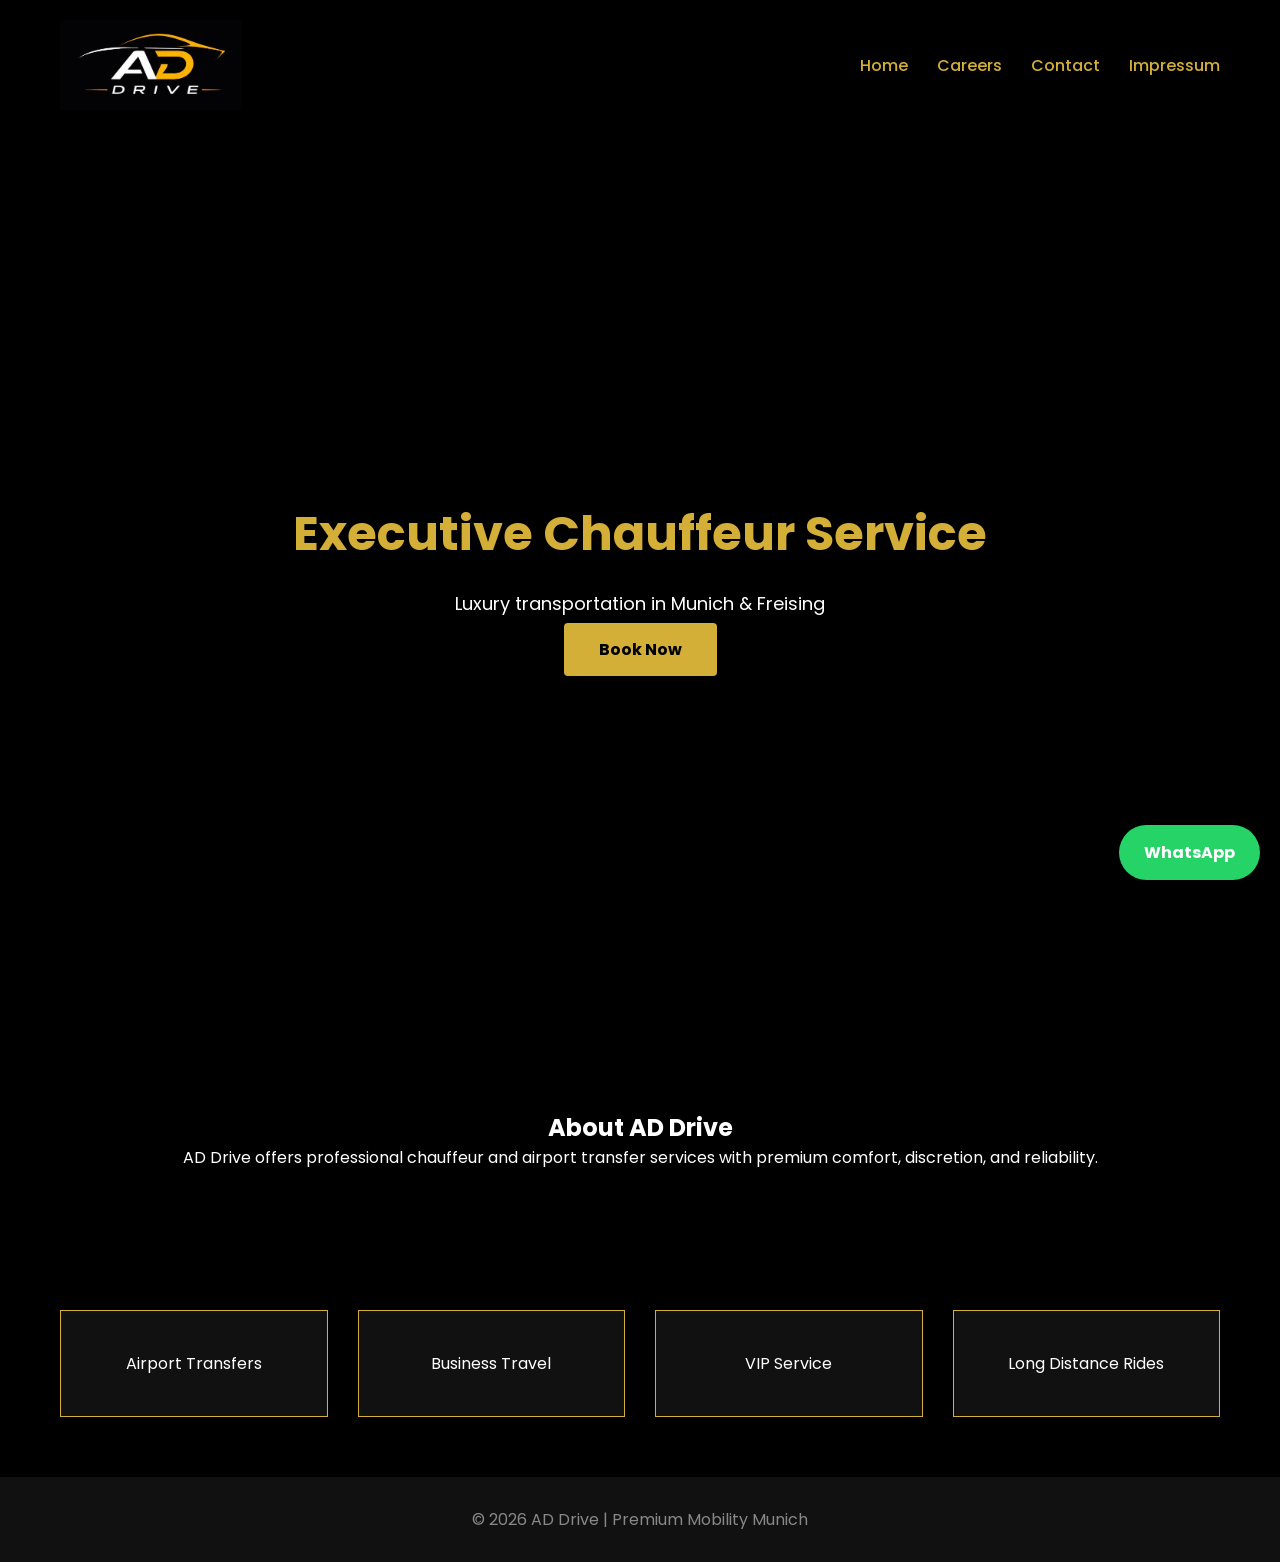
<file: index.html>
<!DOCTYPE html>
<html lang="de">
<head>
<meta charset="UTF-8">
<meta name="viewport" content="width=device-width, initial-scale=1.0">
<title>AD Drive | Premium Chauffeur Service Munich</title>

<link href="https://fonts.googleapis.com/css2?family=Poppins:wght@300;400;600&display=swap" rel="stylesheet">
<link rel="stylesheet" href="style.css">

</head>
<body>

<header>
    <div class="container">
        <img src="logo.jpg" class="logo">
        <nav>
            <a href="index.html">Home</a>
            <a href="careers.html">Careers</a>
            <a href="contact.html">Contact</a>
            <a href="impressum.html">Impressum</a>
        </nav>
    </div>
</header>

<section class="hero">
    <div class="overlay">
        <h1>Executive Chauffeur Service</h1>
        <p>Luxury transportation in Munich & Freising</p>
        <a href="https://wa.me/YOURNUMBER" class="btn">Book Now</a>
    </div>
</section>

<section class="about">
    <h2>About AD Drive</h2>
    <p>
        AD Drive offers professional chauffeur and airport transfer services 
        with premium comfort, discretion, and reliability.
    </p>
</section>

<section class="services">
    <div class="card">Airport Transfers</div>
    <div class="card">Business Travel</div>
    <div class="card">VIP Service</div>
    <div class="card">Long Distance Rides</div>
</section>

<footer>
    © 2026 AD Drive | Premium Mobility Munich
</footer>

<a href="https://wa.me/YOURNUMBER" class="whatsapp">WhatsApp</a>

    <script>

// Smooth Scroll
document.querySelectorAll('a[href^="#"]').forEach(anchor => {
anchor.addEventListener('click', function(e) {
e.preventDefault();
document.querySelector(this.getAttribute('href')).scrollIntoView({
behavior: 'smooth'
});
});
});

// Fade-in Animation
const faders = document.querySelectorAll('.fade-in');
const appearOptions = { threshold: 0.3 };

const appearOnScroll = new IntersectionObserver(function(entries, observer) {
entries.forEach(entry => {
if (!entry.isIntersecting) return;
entry.target.classList.add('appear');
observer.unobserve(entry.target);
});
}, appearOptions);

faders.forEach(fader => {
appearOnScroll.observe(fader);
});

// ✅ Mobile Menu Toggle
const menu = document.getElementById("mobile-menu");
const nav = document.getElementById("nav-links");

menu.addEventListener("click", () => {
nav.classList.toggle("active");
});


</script>
    
</body>
</html>
</file>
<file: style.css>
* {
    margin: 0;
    padding: 0;
    box-sizing: border-box;
}


body {
    font-family: 'Poppins', sans-serif;
    background: #000;
    color: white;
}


.container {
    display: flex;
    justify-content: space-between;
    align-items: center;
    padding: 20px 60px;
}

.logo {
    height: 90px;
    width: auto;
    object-fit: contain;
}

nav a {
    color: #d4af37;
    text-decoration: none;
    margin-left: 25px;
    font-weight: 500;
}

nav a:hover {
    color: white;
}

.hero {
    height: 100vh;
    background: url('https://images.unsplash.com/photo-1503376780353-7e6692767b70') center/cover no-repeat;
    display: flex;
    justify-content: center;
    align-items: center;
    text-align: center;
}

.overlay {
    background: rgba(0,0,0,0.7);
    padding: 60px;
    width: 100%;
}

.hero h1 {
    font-size: 48px;
    color: #d4af37;
}

.hero p {
    margin: 20px 0;
    font-size: 18px;
}

.btn {
    background: #d4af37;
    padding: 15px 35px;
    color: black;
    text-decoration: none;
    font-weight: bold;
    border-radius: 4px;
}

.btn:hover {
    background: white;
}

.about {
    padding: 80px 20px;
    text-align: center;
}

.services {
    display: grid;
    grid-template-columns: repeat(auto-fit, minmax(250px, 1fr));
    padding: 60px;
    gap: 30px;
}

.card {
    background: #111;
    padding: 40px;
    border: 1px solid #d4af37;
    text-align: center;
    transition: 0.3s;
}

.card:hover {
    background: #d4af37;
    color: black;
}

footer {
    padding: 30px;
    text-align: center;
    background: #111;
    color: #888;
}

.whatsapp {
    position: fixed;
    bottom: 20px;
    right: 20px;
    background: #25D366;
    color: white;
    padding: 15px 25px;
    border-radius: 30px;
    text-decoration: none;
    font-weight: bold;
}

.menu-toggle {
display: none;
flex-direction: column;
cursor: pointer;
}

.menu-toggle span {
height: 3px;
width: 25px;
background: white;
margin: 4px 0;
transition: 0.3s;
}

#nav-links {
display: flex;
}

@media(max-width: 768px) {

#nav-links {
position: absolute;
top: 80px;
right: 0;
background: #000;
width: 200px;
flex-direction: column;
align-items: center;
display: none;
padding: 20px 0;
}

#nav-links a {
margin: 15px 0;
}

#nav-links.active {
display: flex;
}

.menu-toggle {
display: flex;
}

}

@media(max-width: 768px) {
header {
height: 80px;
}

.logo {
height: 60px;
}
}
</file>
